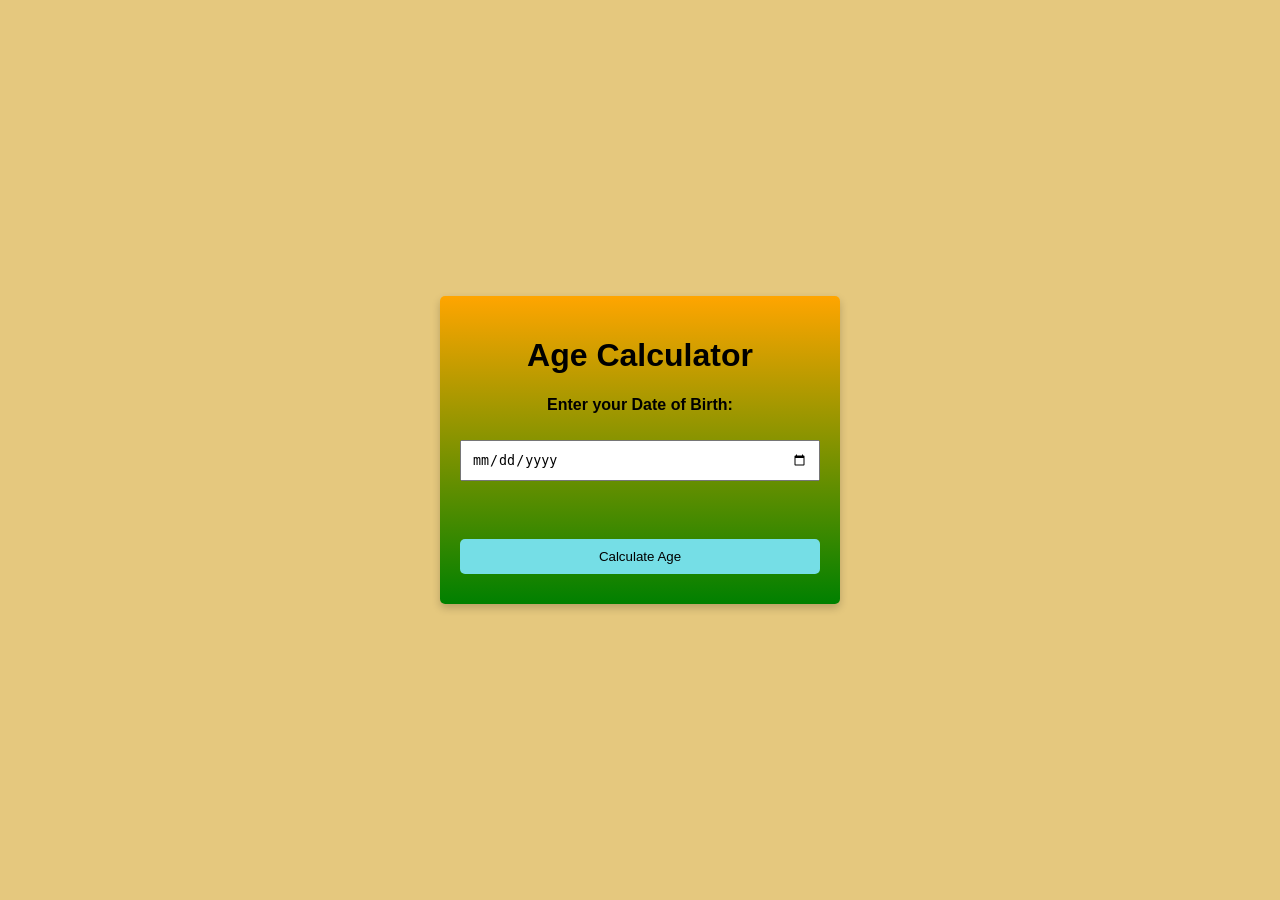
<file: index.html>
<!DOCTYPE html>
<html lang="en">
<head>
    <meta charset="UTF-8">
    <meta name="viewport" content="width=device-width, initial-scale=1.0">
    <title>Age Calculator</title>
    <link rel="stylesheet" href="age.css">
</head>
<body>
    <div class="container">
        <h1>Age Calculator</h1>
        <p for="dob"><b>Enter your Date of Birth:</b></p>
        <input type="date" id="dob"><br>
        <div id="result"></div><br>
      
        <button onclick="calculateAge()">Calculate Age</button>
    </div>
    
    <script src="Age.js"></script>
</body>
</html>
</file>
<file: age.css>
body {
    font-family: Arial, sans-serif;
    text-align: center;
    background-color: #e5c87e;
    display: flex;
    flex-direction: column;
    justify-content: center;
    align-items: center;
    min-height: 100vh;  /* Ensures the content is vertically centered */
    margin: 0;
}

.container {
    flex-direction: column;
    padding: 20px;
    border-radius: 5px;
    background: linear-gradient(orange, green);
    box-shadow: 0 4px 8px rgba(0, 0, 0, 0.2);
    width: 100%;
    max-width: 400px; /* Max width for desktop */
    box-sizing: border-box; /* Ensures padding is included in width */
}

input, button {
    padding: 10px;
    margin: 10px 0;
    width: 100%;  /* Make input and button full-width on smaller screens */
    max-width: 100%;  /* Prevents overflow on large screens */
    box-sizing: border-box;
}

button {
    transition-duration: 0.4s;
    cursor: pointer;
    border-radius: 5px;
    border: none;
    background-color: rgb(117, 222, 230);
}

button:hover {
    background-color: rgb(78, 78, 236);
    color: white;
}

#result {
    margin-top: 20px;
    font-size: 18px;
    font-weight: bold;
    border-radius: 5px;
}

/* Media Query for small devices (Mobile) */
@media (max-width: 600px) {
    .container {
        padding: 15px;
        width: 100%;
        max-width: 90%;  /* Allow more room on smaller screens */
    }

    input, button {
        padding: 8px;
        font-size: 14px;
    }

    #result {
        font-size: 16px;
    }
}
</file>
